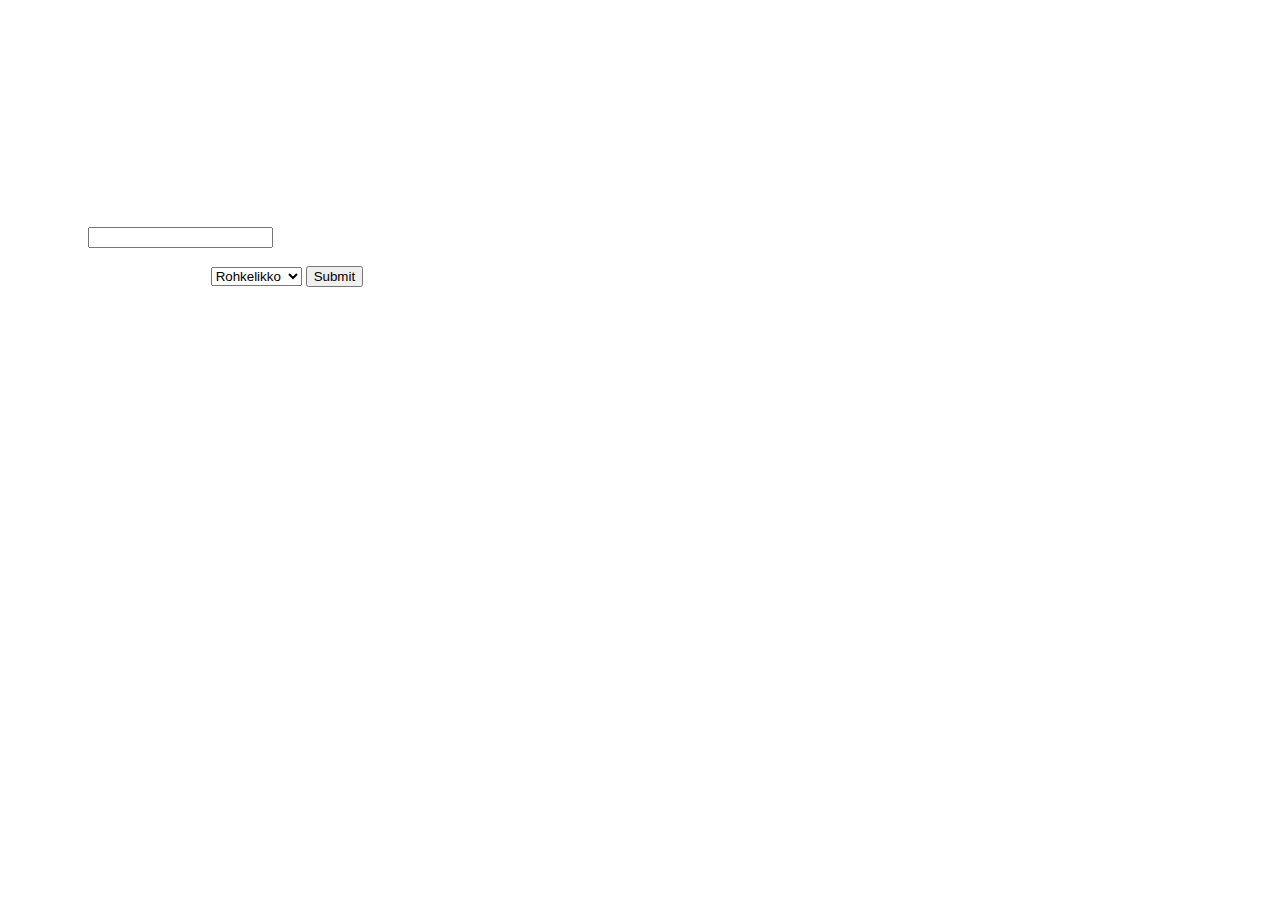
<file: fourth.html>
<!doctype html>
<html lang="en">
  <head>
    <meta charset="utf-8">
    <meta name="viewport" content="width=device-width, initial-scale=1">
    <title>Elinan Tylypahka</title>
    <link href="https://cdn.jsdelivr.net/npm/bootstrap@5.3.0-alpha3/dist/css/bootstrap.min.css" rel="stylesheet" integrity="sha384-KK94CHFLLe+nY2dmCWGMq91rCGa5gtU4mk92HdvYe+M/SXH301p5ILy+dN9+nJOZ" crossorigin="anonymous">
    <link rel=stylesheet href="styles.css">
  </head>
  <body>

    <h1>Elinan Tylypahka</h1>
    <script src="https://cdn.jsdelivr.net/npm/bootstrap@5.3.0-alpha3/dist/js/bootstrap.bundle.min.js" integrity="sha384-ENjdO4Dr2bkBIFxQpeoTz1HIcje39Wm4jDKdf19U8gI4ddQ3GYNS7NTKfAdVQSZe" crossorigin="anonymous"></script>

    <ul class="nav">
      <li><a href="index.html">Koti</a></li>
      <li><a href="second.html">Harry Potter -sarja</a></li>
      <li><a href="third.html">Otteita elokuvista</a></li>
      <li><a href="fourth.html">Liity postituslistalle</a></li>
    </ul>

      <h2>Liity postituslistalle</h2>

      <br>

      <form action="action_page.php">
        <p>
        <label for="email">Sähköposti:</label>
        <input type="text" id="email" name="email"><br><br>
        <label for="tupa">Mihin tupaan toivot päätyväsi?</label>
        <select id="tupa" name="tupa">
          <option value="rohkelikko">Rohkelikko</option>
          <option value="puuskupuh">Puuskupuh</option>
          <option value="korpinkynsi">Korpinkynsi</option>
          <option value="luihuinen">Luihuinen</option>
        </select>
        <input type="submit">
      </form>

  </body>
  </html>
</file>
<file: styles.css>
body {
    font-family: Georgia, serif;
    background-image: url(https://cdn.pixabay.com/photo/2018/10/16/07/07/stars-3750824_960_720.png);
    height: 100%;
    background-position: center;
    background-repeat: repeat-y;
    background-size: cover;
}

h1 {
    color: white;
    text-align: center;
}

h2 {
    color: white;
}

h3 {
    color: white;
}

p {
    color: white;
    float: left;
}

ul {
    list-style-type: none;
    margin: 0;
    padding: 0;
    overflow: hidden;
}

li {
    float: left;
}

li a {
    display: block;
    color: white;
    text-align: center;
    padding: 14px 16px;
    text-decoration: none;
}

* {
    box-sizing: border-box;
}

.column {
    float: left;
    width: 50%;
}

a:hover {
    color: yellow;
}
</file>
